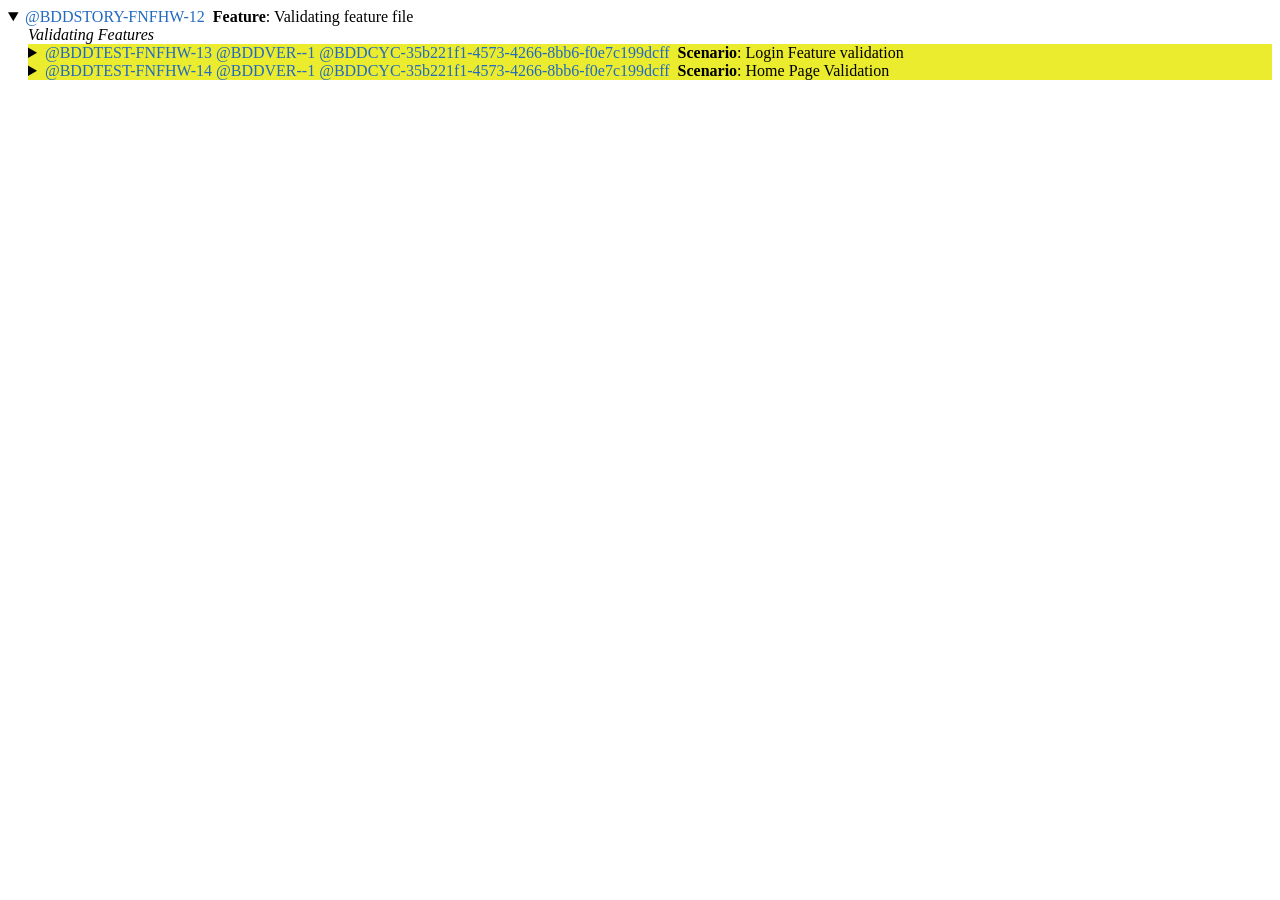
<file: CucumberNewGit/target/cucumber/index.html>
<!DOCTYPE html>
<html>
<head>
<meta charset="utf-8">
<title>Cucumber Features</title>
<link href="style.css" rel="stylesheet">
<script src="jquery-1.8.2.min.js"></script>
<script src="formatter.js"></script>
<script src="report.js"></script>
</head>
<body>
	<div class="cucumber-report"></div>
</body>
</html>
</file>
<file: CucumberNewGit/target/cucumber/style.css>
.cucumber-report .body {
	font-family: Helvetica, Arial, sans-serif;
}

.cucumber-report .keyword {
	font-weight: bold;
}

.cucumber-report .description {
	font-style: italic;
	margin-left: 20px;
}

.cucumber-report details>section {
	margin-left: 20px;
}

.cucumber-report ol.steps {
	list-style-type: none;
	margin-top: 0;
	margin-bottom: 0;
}

.cucumber-report .step .embedded-text {
	background: #dddddd;
}

.cucumber-report .doc_string {
	margin: 0 0 0 20px;
}

.cucumber-report table {
	border-collapse: collapse;
	border: 1px;
	border-style: solid;
}

.cucumber-report td, .cucumber-report th {
	border: 1px;
	border-style: solid;
	padding-left: 4px;
	padding-right: 4px;
}

.cucumber-report table {
	margin-left: 20px;
}

.cucumber-report thead {
	background-color: #C0C0C0;
}

.cucumber-report .passed {
	background-color: #C5D88A;
}

.cucumber-report .undefined, .cucumber-report .pending {
	background-color: #EAEC2D;
}

.cucumber-report .skipped {
	background-color: #2DEAEC;
}

.cucumber-report .failed {
	background-color: #D88A8A;
}

.cucumber-report .tags {
	display: inline;
}

.cucumber-report .tag {
	margin-right: 0.25em;
	color: #246ac1;
}

.cucumber-report .comments {
	display: inline;
}

.cucumber-report .comment {margin 0;padding 0;
	
}

.cucumber-report .error {
	margin: .2em .75em;
	padding: .2em;
	border: 1px solid #900;
	background-color: #EDBBBB;
}

#cucumber-templates {
	display: none;
}
</file>
